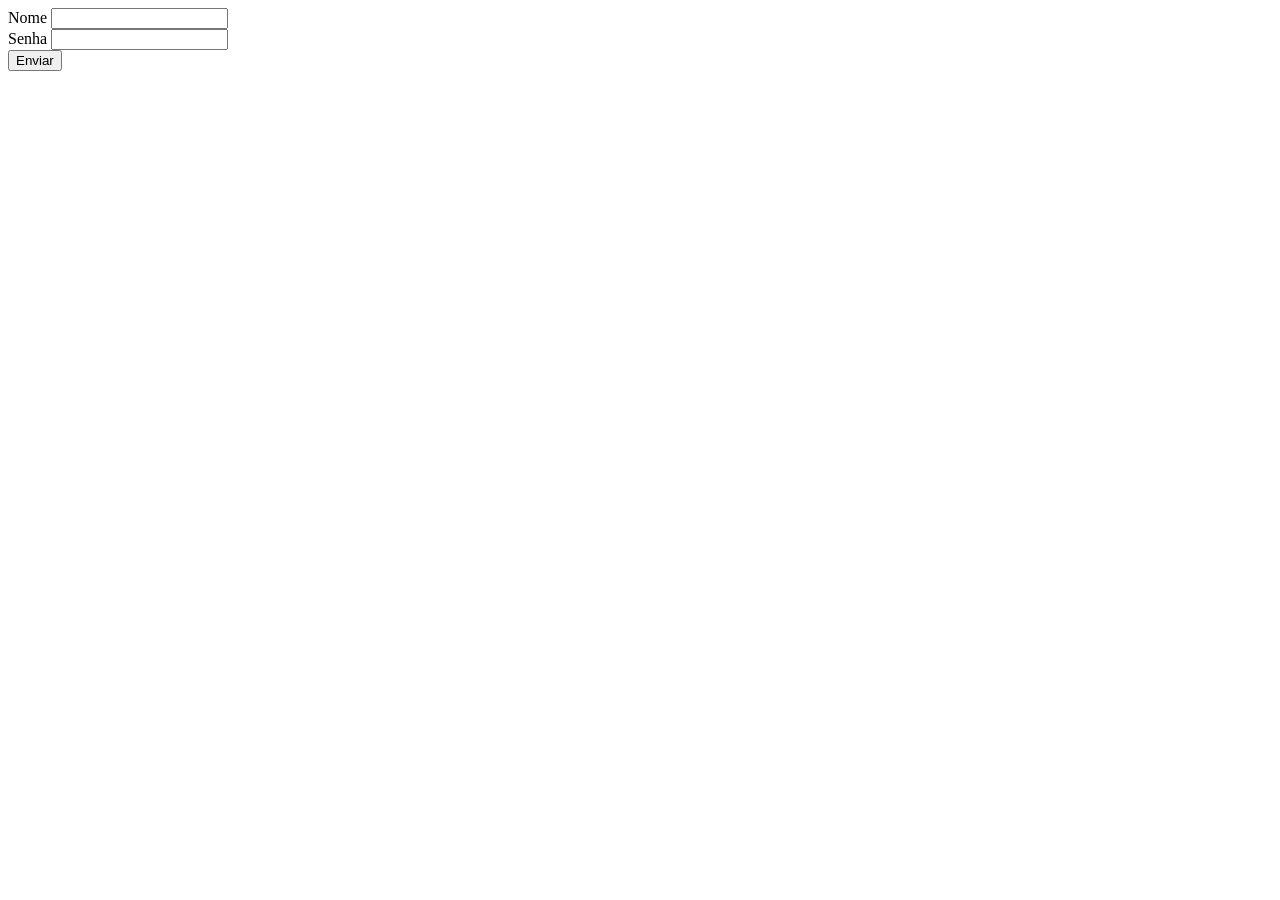
<file: Des. backend/1 tri/Requisições/index.html>
<!DOCTYPE html>
<html lang="pt-br">
<head>
    <meta charset="UTF-8">
    <meta name="viewport" content="width=device-width, initial-scale=1.0">
    <title>Document</title>
</head>
<body>
    <form action="processa.php" method="GET">
        <label for="">Nome</label>
        <input type="text" name="nome">
        <br>
        <label for="">Senha</label>
        <input type="password" name="senha">
        <br>
        <button type="submit">Enviar</button>
    </form>
</body>
</html>
</file>
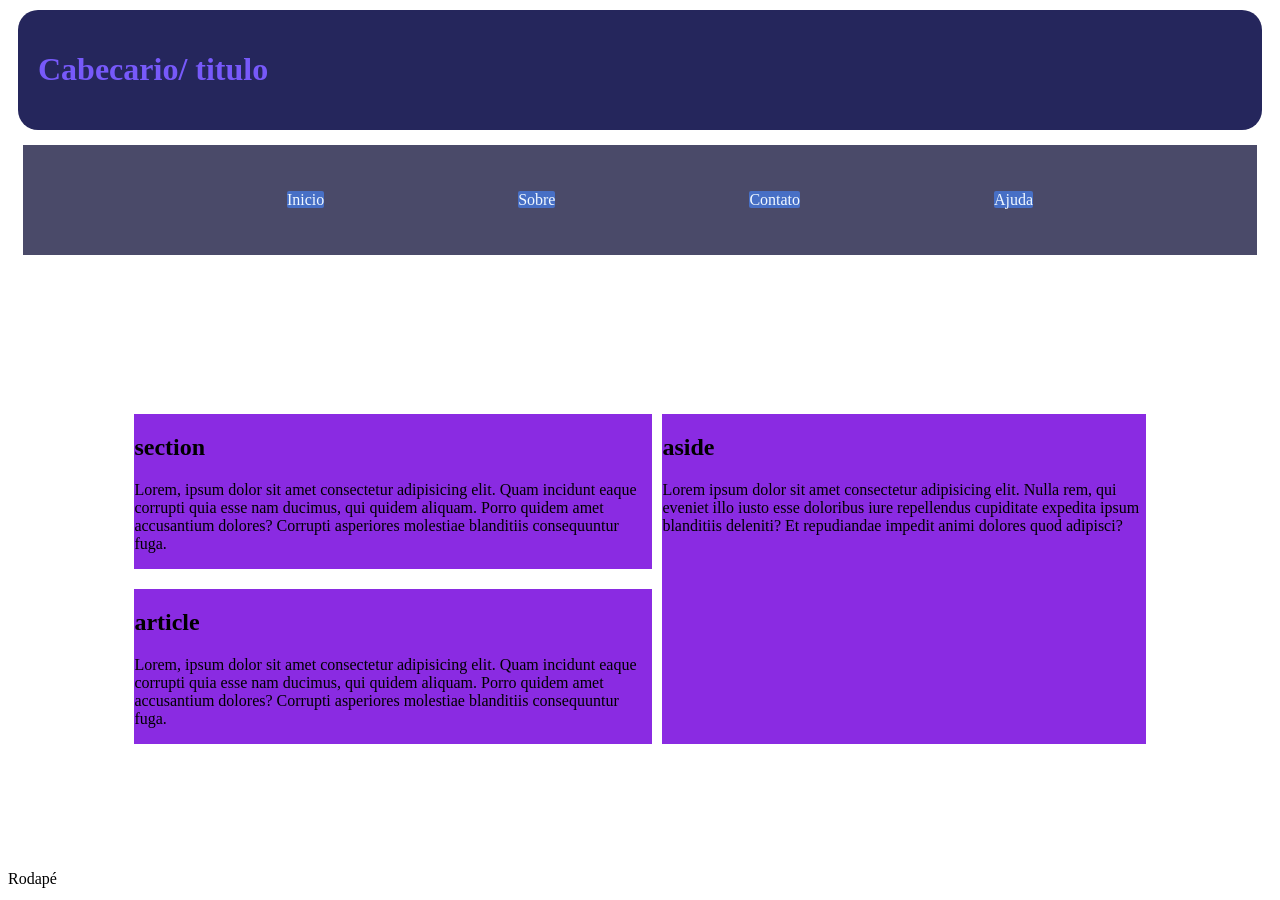
<file: Des. Front end 2/1 tri/Box model/index.html>
<!DOCTYPE html>
<html lang="pt-br">
<head>
    <meta charset="UTF-8">
    <meta name="viewport" content="width=device-width, initial-scale=1.0">
    <link rel="stylesheet" href="style.css">
    <title>Cabecario</title>
</head>
    <header>
        <h1> Cabecario/ titulo</h1>
    </header>
<nav>
        <ul>
            <li><a href="">Inicio</a></li>
            <li><a href="">Sobre</a></li>
            <li><a href="">Contato</a></li>
            <li><a href="">Ajuda</a></li>
        </ul>
    </nav>
<body>
<br>
    <main>
        <div>
            <section>
                <h1>section</h1>
                <p>Lorem, ipsum dolor sit amet consectetur adipisicing elit. Quam incidunt eaque corrupti quia esse nam ducimus, qui quidem aliquam. Porro quidem amet accusantium dolores? Corrupti asperiores molestiae blanditiis consequuntur fuga.</p>
            </section>
            <article>
                <h1>article</h1>
                <p>Lorem, ipsum dolor sit amet consectetur adipisicing elit. Quam incidunt eaque corrupti quia esse nam ducimus, qui quidem aliquam. Porro quidem amet accusantium dolores? Corrupti asperiores molestiae blanditiis consequuntur fuga.</p>
            </article>
        </div>
        <aside>
            <h1>aside</h1>
            <p>Lorem ipsum dolor sit amet consectetur adipisicing elit. Nulla rem, qui eveniet illo iusto esse doloribus iure repellendus cupiditate expedita ipsum blanditiis deleniti? Et repudiandae impedit animi dolores quod adipisci?</p>
        </aside>
    </main>
    <footer>Rodapé</footer>
</body>
</html>
</file>
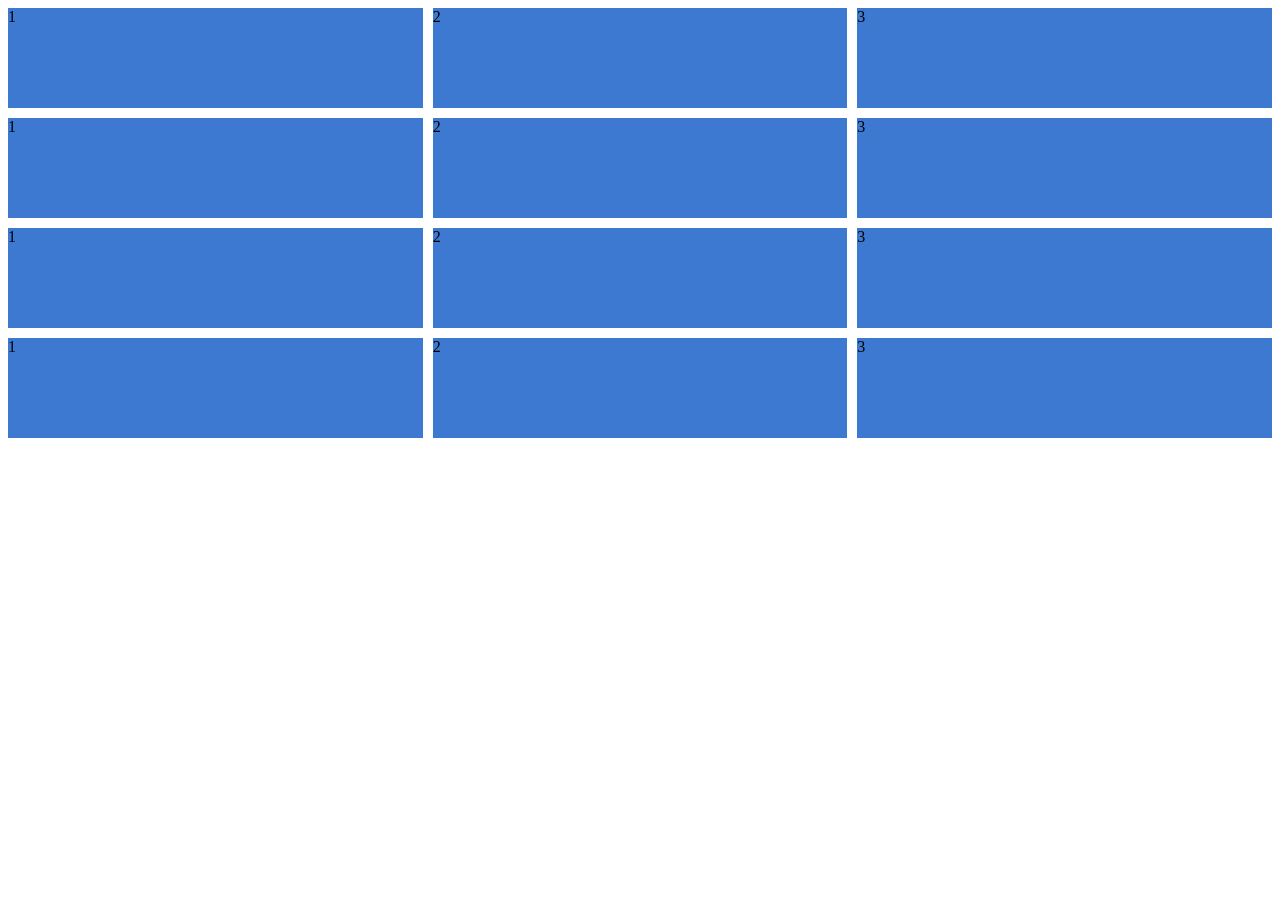
<file: Des. Front end 2/1 tri/grid/index.html>
<!DOCTYPE html>
<html lang="pt-br">
<head>
    <meta charset="UTF-8">
    <meta name="viewport" content="width=device-width, initial-scale=1.0">
    <link rel="stylesheet" href="style.css">
    <title>Document</title>
</head>
<body>
     <div class="conteiner">
        <div>1</div>
        <div>2</div>
        <div>3</div>
        <div>1</div>
        <div>2</div>
        <div>3</div>
        <div>1</div>
        <div>2</div>
        <div>3</div>
        <div>1</div>
        <div>2</div>
        <div>3</div>
    </div>
</body>
</html>
</file>
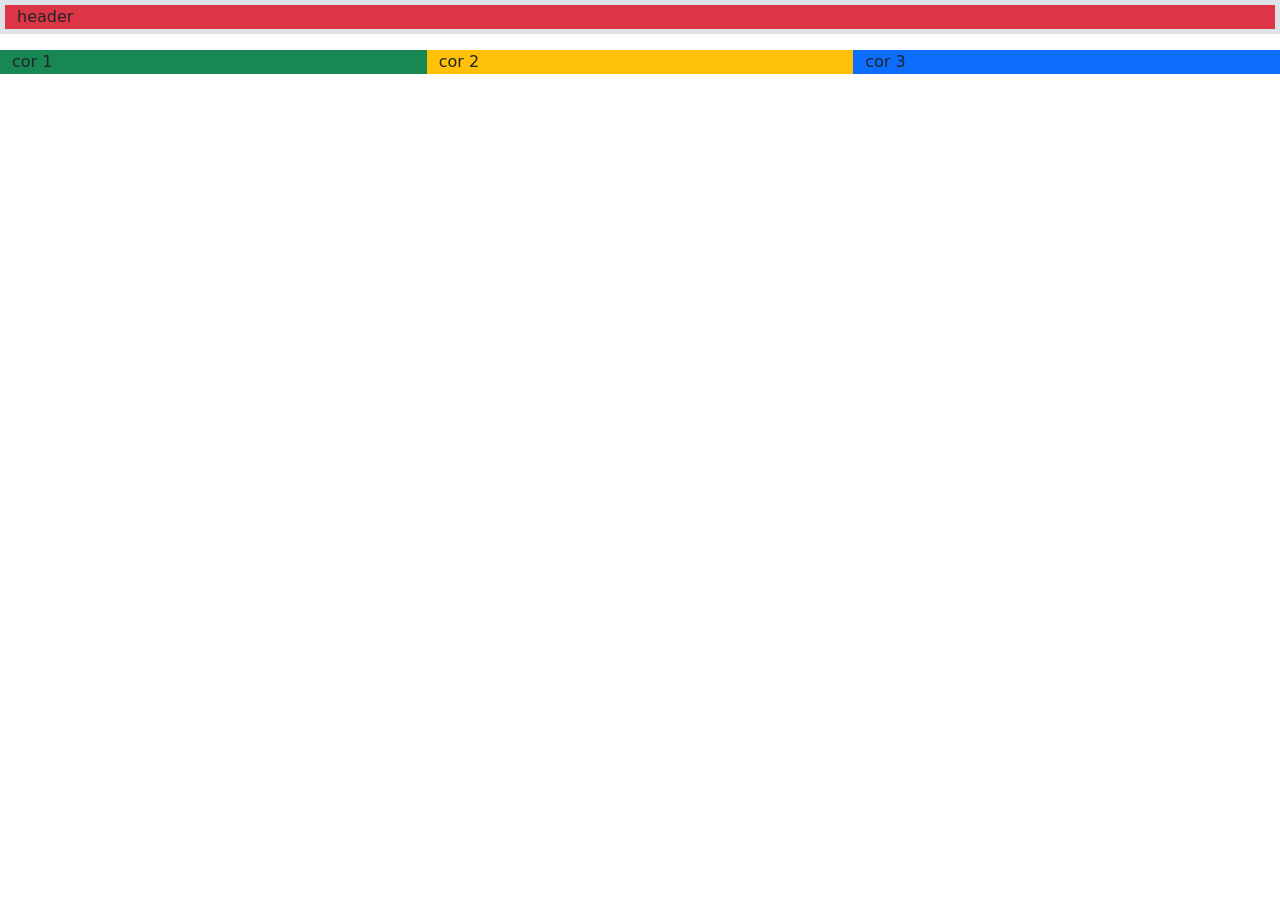
<file: Des. Front end 2/2 tri/grid/index.html>
<!doctype html>
<html lang="en">
  <head>
    <meta charset="utf-8">
    <meta name="viewport" content="width=device-width, initial-scale=1">
    <title>Bootstrap demo</title>
    <link href="https://cdn.jsdelivr.net/npm/bootstrap@5.3.8/dist/css/bootstrap.min.css" rel="stylesheet" integrity="sha384-sRIl4kxILFvY47J16cr9ZwB07vP4J8+LH7qKQnuqkuIAvNWLzeN8tE5YBujZqJLB" crossorigin="anonymous">
  </head>
  <body>
    <div class="container-fluid">
        <div class="row mb-3">
            <div class="col-12 bg-danger border border-5">
                header
            </div>
        </div>
        <div class="row">
            <div class="col-4 bg-success">
                cor 1
            </div>
            <div class="col-4 bg-warning">
                cor 2
            </div>
            <div class="col-4 bg-primary">
                cor 3
            </div>
        </div>
    </div>


    <script src="https://cdn.jsdelivr.net/npm/bootstrap@5.3.8/dist/js/bootstrap.bundle.min.js" integrity="sha384-FKyoEForCGlyvwx9Hj09JcYn3nv7wiPVlz7YYwJrWVcXK/BmnVDxM+D2scQbITxI" crossorigin="anonymous"></script>
  </body>
</html>
</file>
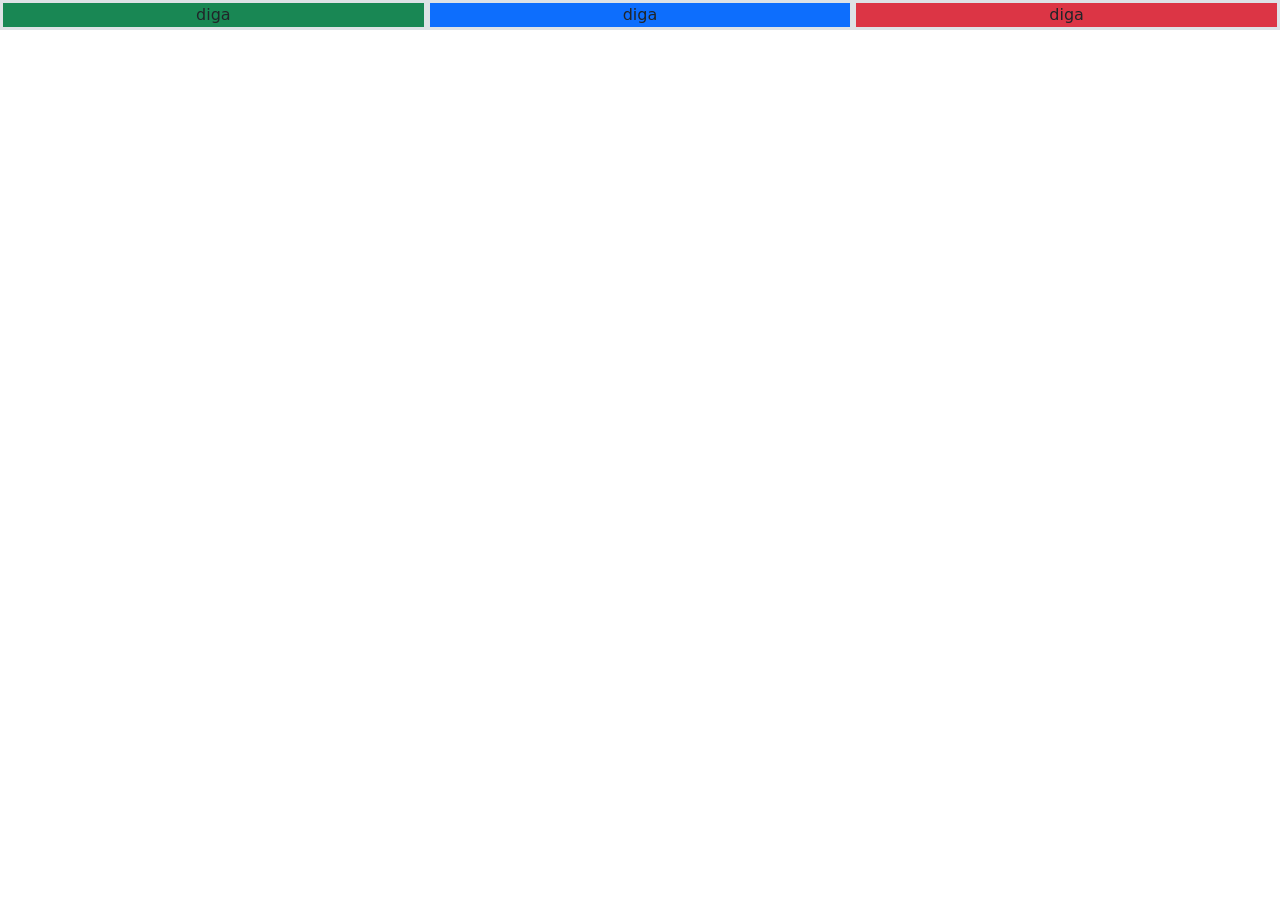
<file: Des. Front end 2/2 tri/atividades grid/ex1.html>
<!doctype html>
<html lang="en">
  <head>
    <meta charset="utf-8">
    <meta name="viewport" content="width=device-width, initial-scale=1">
    <title>Bootstrap demo</title>
    <link href="https://cdn.jsdelivr.net/npm/bootstrap@5.3.8/dist/css/bootstrap.min.css" rel="stylesheet" integrity="sha384-sRIl4kxILFvY47J16cr9ZwB07vP4J8+LH7qKQnuqkuIAvNWLzeN8tE5YBujZqJLB" crossorigin="anonymous">
  </head>
  <body>

    <div class="container-fluid text-center">
      <div class="row">
        <div class="col-4 bg-success border border-3">diga</div>
        <div class="col-4 bg-primary border border-3">diga</div>
        <div class="col-4 bg-danger border border-3">diga</div>
      </div>

    <script src="https://cdn.jsdelivr.net/npm/bootstrap@5.3.8/dist/js/bootstrap.bundle.min.js" integrity="sha384-FKyoEForCGlyvwx9Hj09JcYn3nv7wiPVlz7YYwJrWVcXK/BmnVDxM+D2scQbITxI" crossorigin="anonymous"></script>
  </body>
</html>
</file>
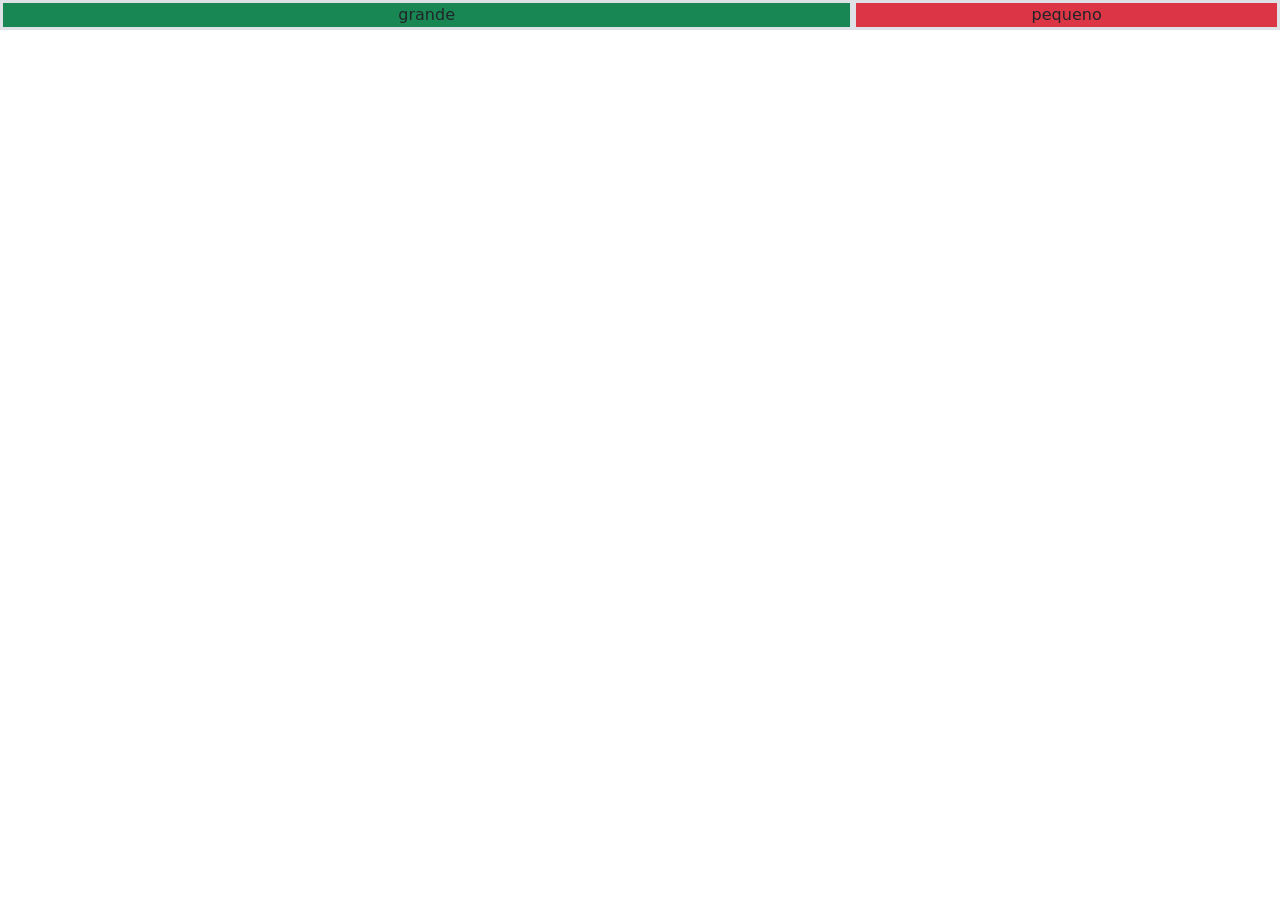
<file: Des. Front end 2/2 tri/atividades grid/ex2.html>
<!doctype html>
<html lang="en">
  <head>
    <meta charset="utf-8">
    <meta name="viewport" content="width=device-width, initial-scale=1">
    <title>Bootstrap demo</title>
    <link href="https://cdn.jsdelivr.net/npm/bootstrap@5.3.8/dist/css/bootstrap.min.css" rel="stylesheet" integrity="sha384-sRIl4kxILFvY47J16cr9ZwB07vP4J8+LH7qKQnuqkuIAvNWLzeN8tE5YBujZqJLB" crossorigin="anonymous">
  </head>
  <body>
    
    <div class="container-fluid text-center">
        <div class="row">
            <div class="col-8 bg-success border border-3">grande</div>
            <div class="col-4 bg-danger border border-3">pequeno</div>
        </div>
    </div>

    <script src="https://cdn.jsdelivr.net/npm/bootstrap@5.3.8/dist/js/bootstrap.bundle.min.js" integrity="sha384-FKyoEForCGlyvwx9Hj09JcYn3nv7wiPVlz7YYwJrWVcXK/BmnVDxM+D2scQbITxI" crossorigin="anonymous"></script>
  </body>
</html>
</file>
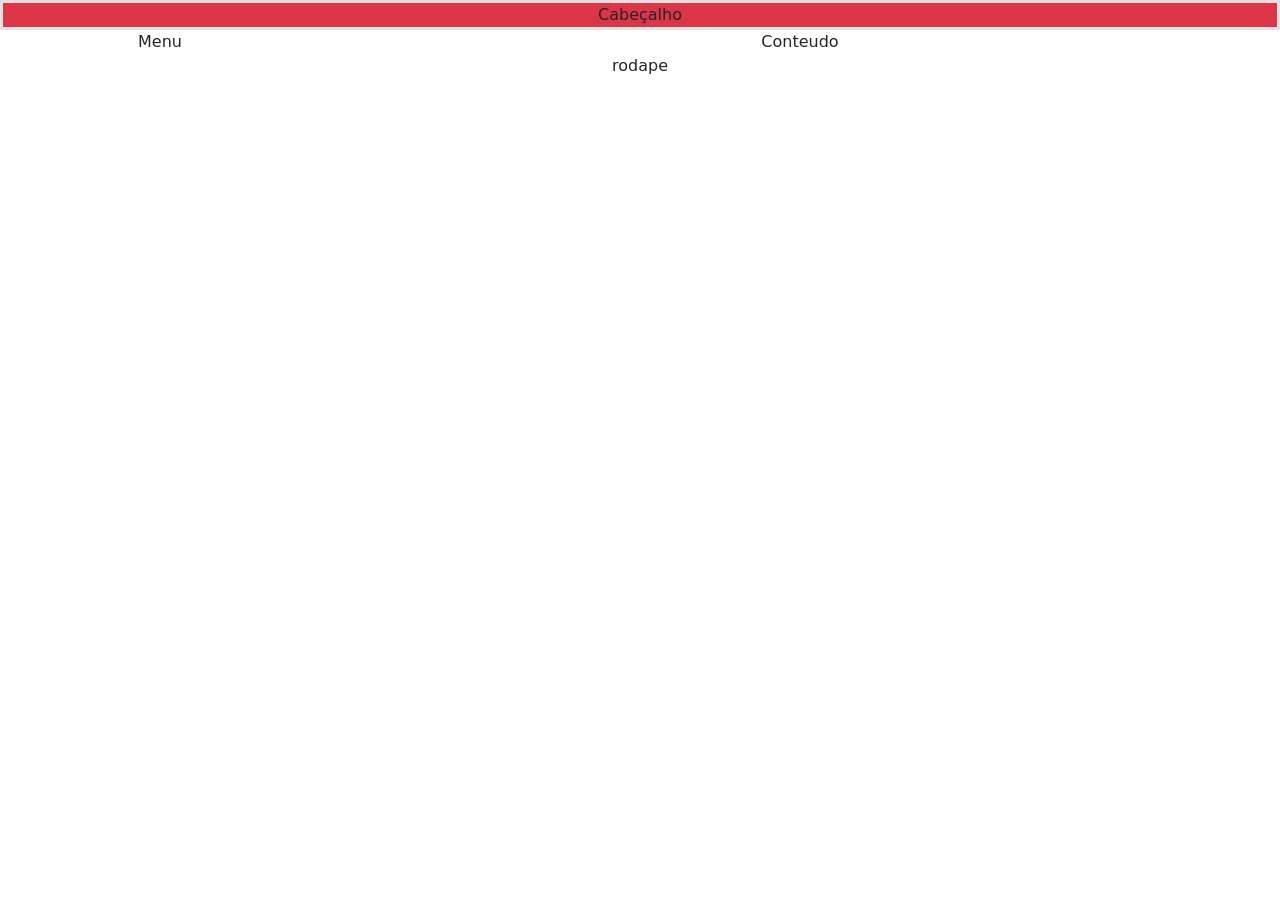
<file: Des. Front end 2/2 tri/atividades grid/ex3.html>
<!doctype html>
<html lang="en">
  <head>
    <meta charset="utf-8">
    <meta name="viewport" content="width=device-width, initial-scale=1">
    <title>Bootstrap demo</title>
    <link href="https://cdn.jsdelivr.net/npm/bootstrap@5.3.8/dist/css/bootstrap.min.css" rel="stylesheet" integrity="sha384-sRIl4kxILFvY47J16cr9ZwB07vP4J8+LH7qKQnuqkuIAvNWLzeN8tE5YBujZqJLB" crossorigin="anonymous">
  </head>
  <body>
    
   <div class="container-fluid text-center">
    <div class="row">
        <div class="col-12 bg-danger border border-3">Cabeçalho</div>
    </div>
    <div class="row">
        <div class="col-3">Menu</div>
        <div class="col-9">Conteudo</div>
    </div>
    <div class="row">
        <div class="col-12">rodape</div>
    </div>
</div>

    <script src="https://cdn.jsdelivr.net/npm/bootstrap@5.3.8/dist/js/bootstrap.bundle.min.js" integrity="sha384-FKyoEForCGlyvwx9Hj09JcYn3nv7wiPVlz7YYwJrWVcXK/BmnVDxM+D2scQbITxI" crossorigin="anonymous"></script>
  </body>
</html>
</file>
<file: Des. Front end 2/1 tri/Box model/style.css>
header {
    background-color: rgb(37, 38, 92);
    padding: 20px;
    margin: 10px;
    border-radius: 20px;
    color: rgb(119, 89, 250);
}

    nav {
        background-color: rgb(74, 74, 105);
        padding: 30px;
        margin: 15px;
    }

nav ul {
    display: flex;
    justify-content: space-evenly;
    list-style: none;
}

nav ul a {
    text-decoration: none;
    background-color: rgb(71, 111, 197);
    padding: 10px, 15px;
    border-radius: 2px;
    color: aliceblue;
}

nav ul a:hover { 
    background-color: aliceblue;
    color: rgb(71, 111, 197);
}

main {
    display: flex;
    margin: 10%;
}

aside{
    margin-left: 10px;
}

section, article, aside{
    background-color: blueviolet;
}

main div {
    display: flex;
    flex-direction: column;
    gap: 20px;
}
</file>
<file: Des. Front end 2/1 tri/grid/style.css>
.conteiner {
    display: grid;
    grid-template-columns:  1fr 1fr 1fr;
    grid-template-rows: 100px 100px 100px 100px;
    gap: 10px;
}
.conteiner div {
    background-color: rgb(61, 120, 209);
    height: 100px;
}
</file>
